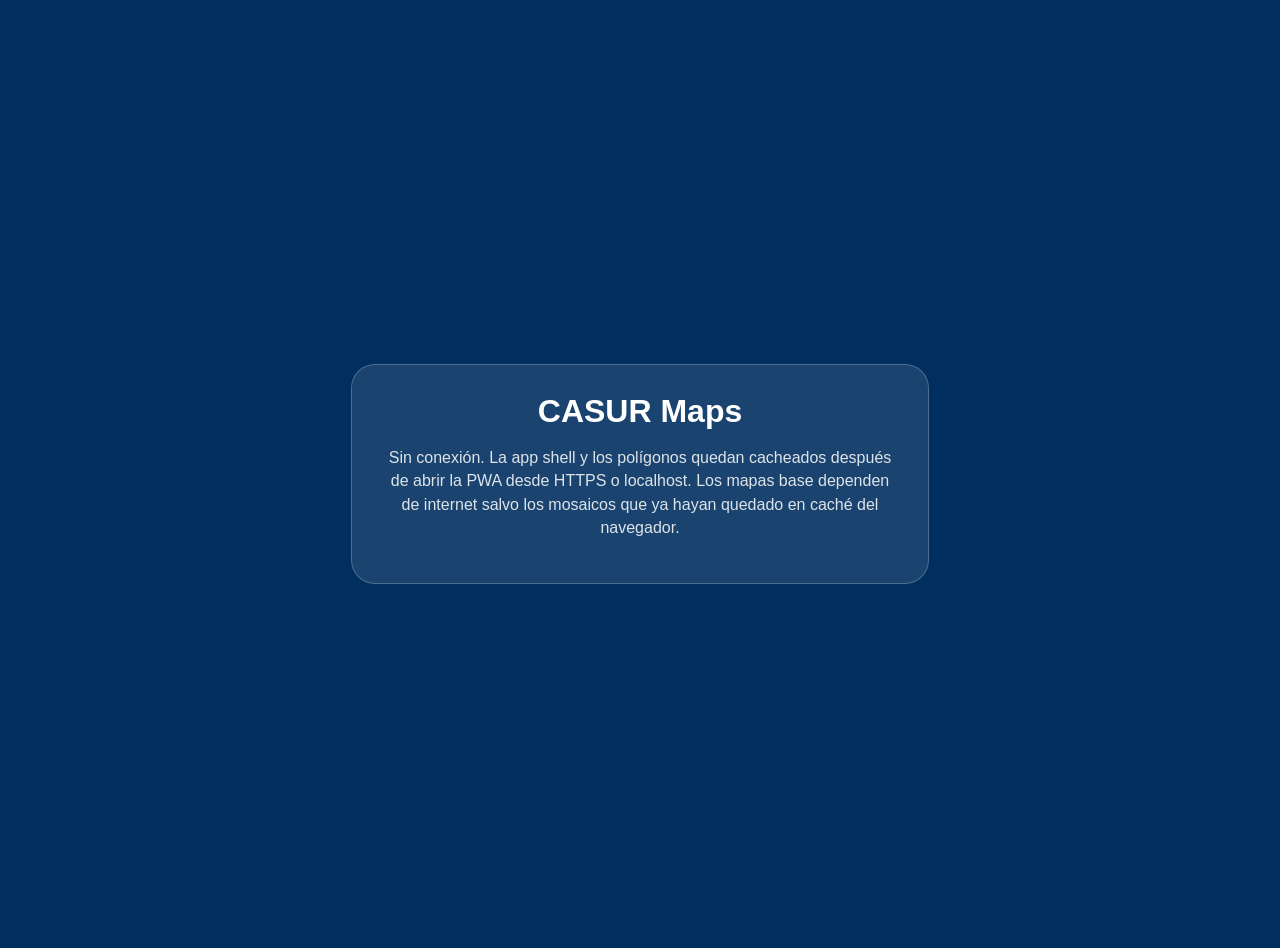
<file: offline.html>
<!doctype html><html lang="es"><head><meta charset="utf-8"><meta name="viewport" content="width=device-width,initial-scale=1"><title>CASUR Maps · Sin conexión</title><style>body{margin:0;font-family:Segoe UI,Arial,sans-serif;background:#002f5f;color:white;display:grid;place-items:center;height:100vh;text-align:center;padding:24px}.card{max-width:520px;background:rgba(255,255,255,.1);border:1px solid rgba(255,255,255,.22);border-radius:24px;padding:28px}h1{margin:0 0 10px}p{line-height:1.45;color:rgba(255,255,255,.85)}</style></head><body><div class="card"><h1>CASUR Maps</h1><p>Sin conexión. La app shell y los polígonos quedan cacheados después de abrir la PWA desde HTTPS o localhost. Los mapas base dependen de internet salvo los mosaicos que ya hayan quedado en caché del navegador.</p></div></body></html>
</file>
